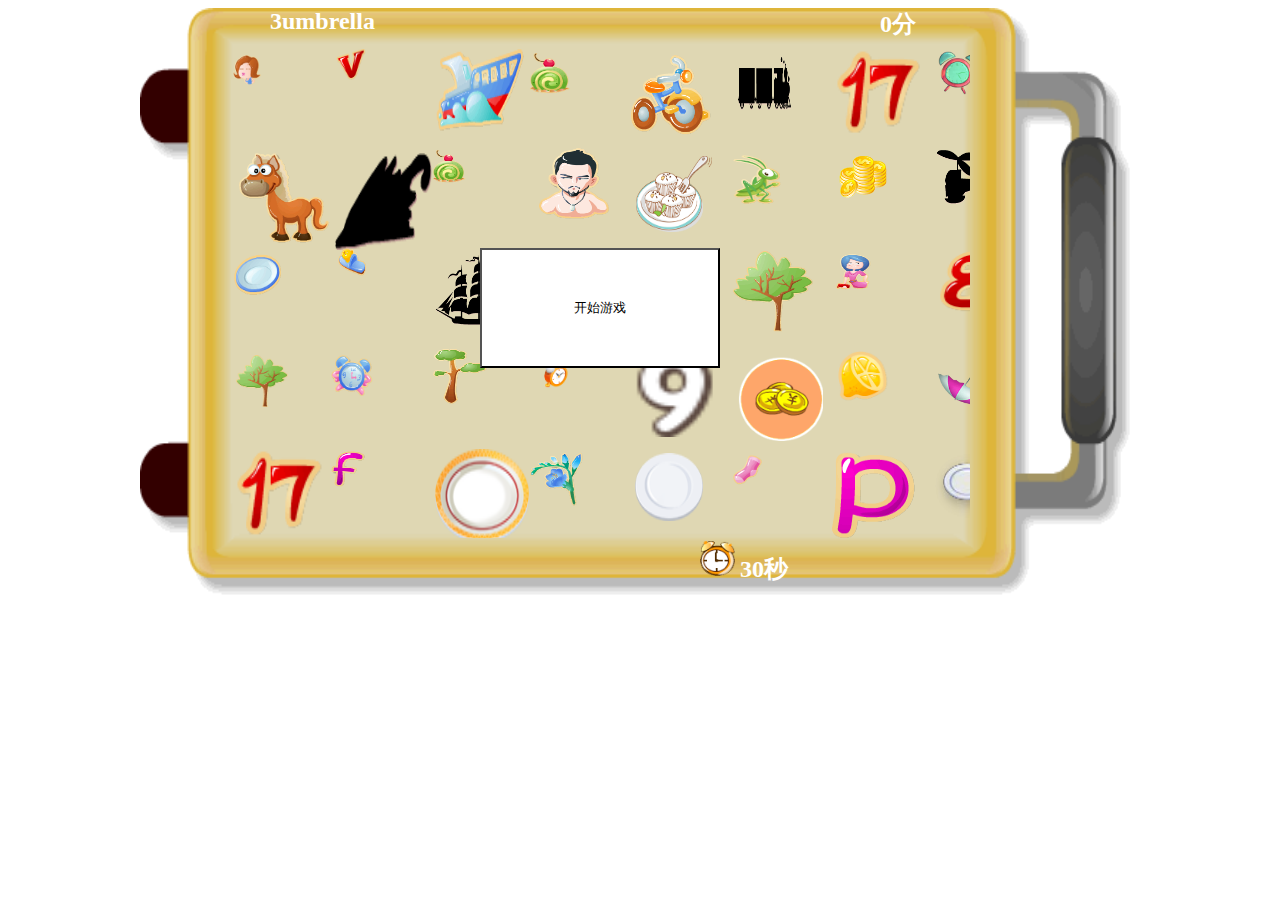
<file: 找你妹游戏/index.html>
<!DOCTYPE html>
<html lang="en">
<head>
    <meta charset="UTF-8">
    <title>找你妹</title>
    <script src="js/Game.js"></script>
    <script src="js/Map.js"></script>
    <script src="js/PicBg.js"></script>
    <script src="js/MoveBg.js"></script>
    <script src="js/Img.js"></script>
    <script src="js/TimeView.js"></script>
    <script src="js/Types.js"></script>
    <script src="js/Score.js"></script>

</head>
<body onload="start()">

</body>
<script>
    var game;
    function start() {
        // 创建游戏对象
        game=new Game();
        // 游戏初始化
        game.init();
        setInterval('run()',1000);
    }
    function run() {
        game.run();
    }

</script>
</html>
</file>
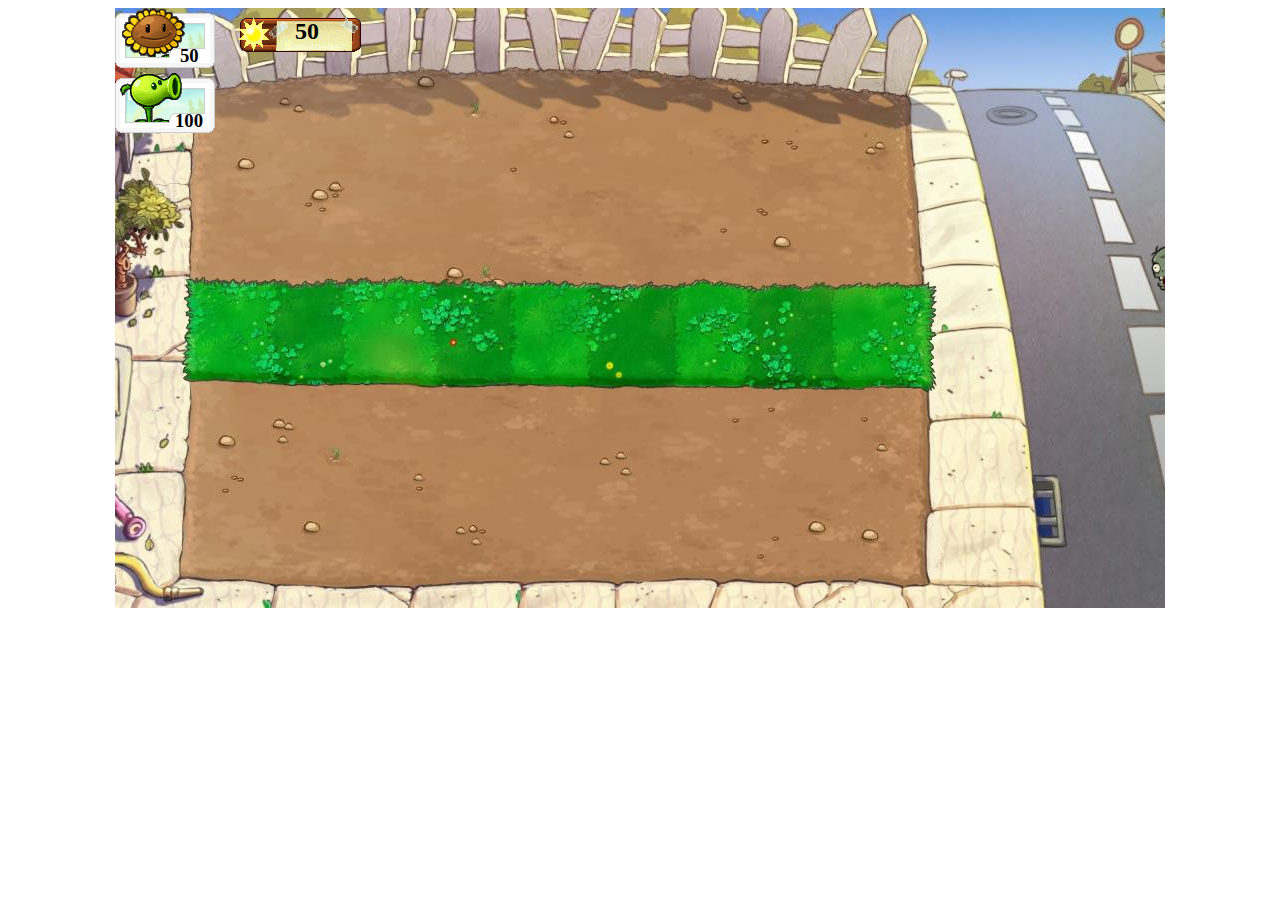
<file: 植物大战僵尸/index.html>
<!DOCTYPE html>
<html lang="en">
<head>
    <meta charset="UTF-8">
    <title>植物大战僵尸</title>
    <script src="./js/Game.js"></script>
    <script src="./js/Map.js"></script>
    <script src="./js/Flower.js"></script>
    <script src="./js/Peas.js"></script>
    <script src="./js/Zombie.js"></script>
    <script src="./js/Sun.js"></script>
    <script src="./js/SunScore.js"></script>
</head>
<body onload="start()">

</body>
<script>
    function start() {


        game = new Game();
        game.init();
        setInterval('game.run()', 100);
        document.onmousemove = function (ev) {
            game.onmousemove(ev);
        }
    }

</script>
</html>
</file>
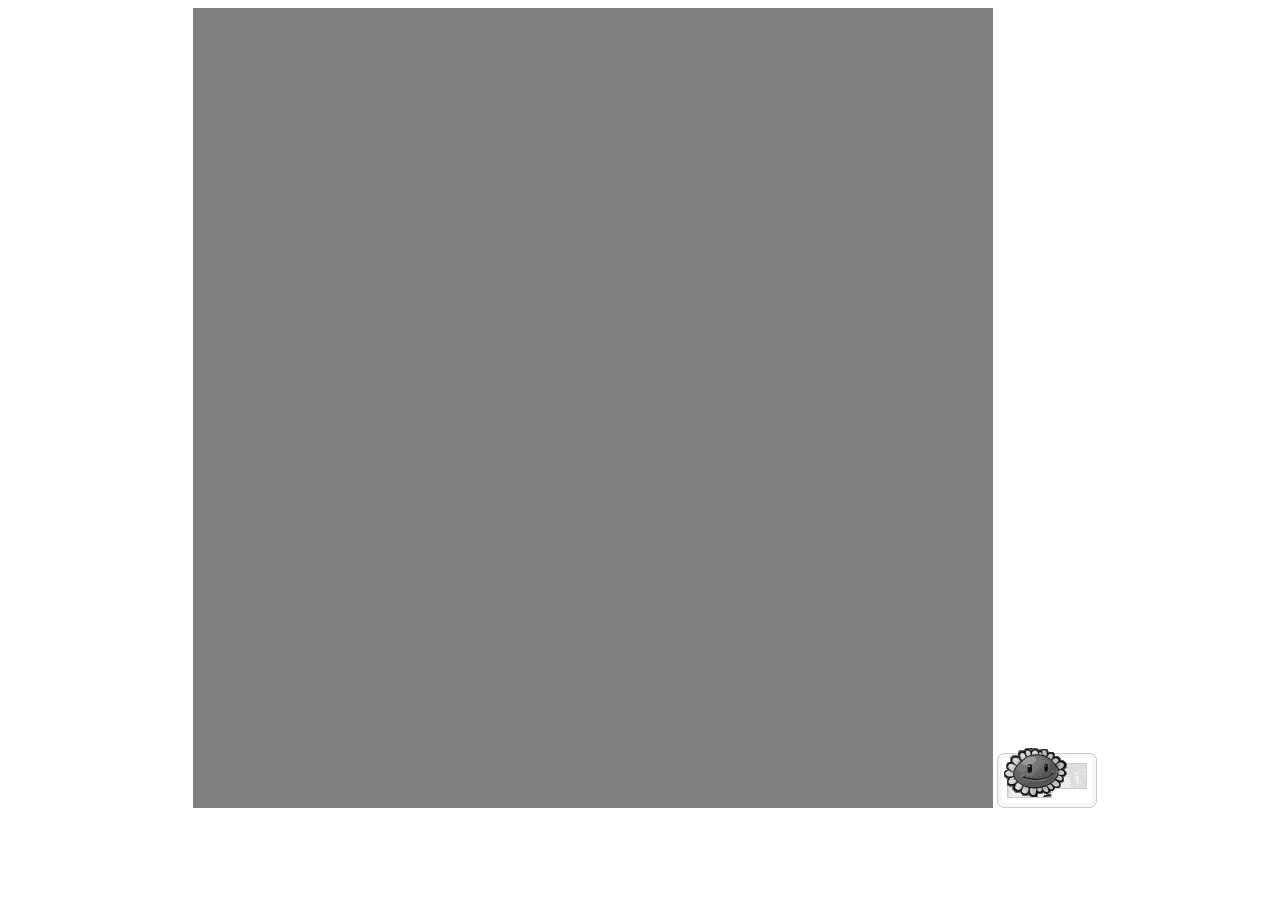
<file: 植物大战僵尸/11.html>
<!DOCTYPE html>

<html lang="en" xmlns="http://www.w3.org/1999/xhtml">
<head>
    <meta charset="utf-8" />
    <title></title>
</head>
<body style="text-align:center;">
<canvas id="myCanvas" width="800" height="800" onclick="savedata()" onmousemove="showmouse()" style="background:#808080;margin-left:10px; "></canvas>
<img src="./img/flower1.png" />

</body>
<script>
    //墙
    var img = new Image();
    img.src = "./img/flower1.png";

    //画布宽
    var canWidth = 800;
    //画布高
    var canHeight = 800;
    //墙块宽度
    var canStoreWidth = 80;
    //画布
    var ctx;
    //图片数据
    var imageData;
    //地图map
    var mapJson = new Array();

    window.onload = function ()
    {
        var canvas = document.getElementById('myCanvas');
        ctx = canvas.getContext('2d');
        savedata();
    }

    //获取到坐标所在的索引
    function inlocation(x, y)
    {
        var xx = x / canStoreWidth;
        var yy = y / canStoreWidth;

        return {
            x1: parseInt(xx) == xx ? xx : parseInt(xx) + 1,
            y1: parseInt(xx) == yy ? yy : parseInt(yy) + 1
        };
    }

    //1,将屏幕平均分割成分[10,20]
    //2,每块大小40*40

    //得到块区域
    function getStore(indexX, indexY)
    {
        var x = 0;
        var y = 0;
        x = (indexX - 1) * canStoreWidth;
        y = (indexY - 1) * canStoreWidth;
        return { X: x, Y: y };
    }

    //绘制事件
    function showmouse()
    {
        if (ctx)
        {
            setdata();
            var e = event;
            //绘制块
            var xy1 = inlocation(e.offsetX, e.offsetY);
            var location = getStore(xy1.x1, xy1.y1);

            ctx.drawImage(img, location.X, location.Y, canStoreWidth, canStoreWidth);
            //人物不可存在不可以移动的元素上面
        }
    }
    //保存每次绘制的地图
    function savedata()
    {
        if (ctx)
        {
            imageData = ctx.getImageData(0, 0, canWidth, canHeight);
            //纪录当前点击的模块
            var e = event;
            if (e.type == "click")
            {
                //绘制块
                var xy1 = inlocation(e.offsetX, e.offsetY);
                mapJson.push(new Array(xy1.x1, xy1.y1));
            }
        }
    }
    //重绘保存好的图片
    function setdata()
    {
        if (imageData)
        {
            ctx.putImageData(imageData, 0, 0);
        }
    }
    //绘图太快有bug，不知道什么情况
</script>
</html>
</file>
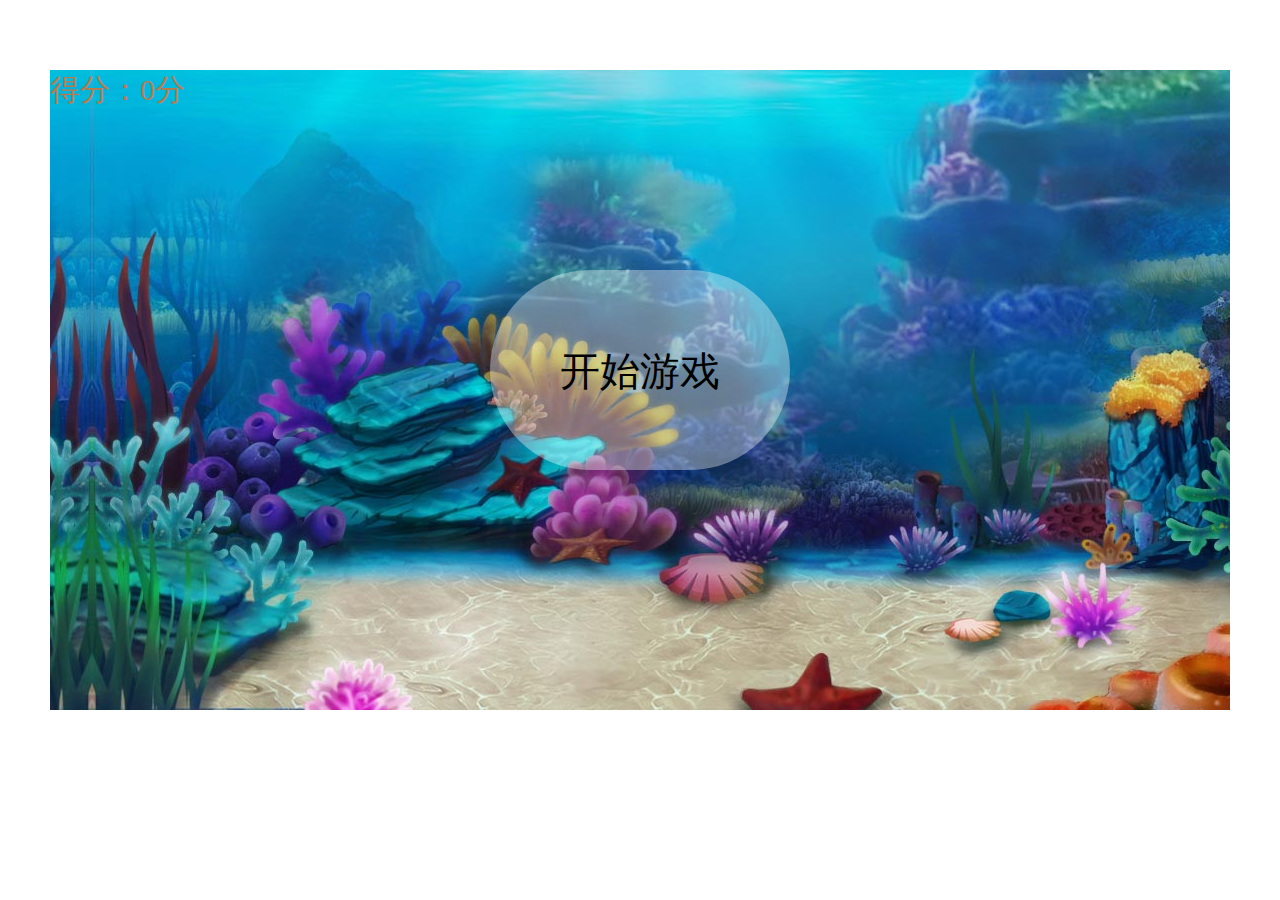
<file: 大鱼 吃小鱼/Fish/开吃.html>
<!DOCTYPE html>
<html lang="en">
<head>
    <meta charset="UTF-8">
    <title>大鱼吃小鱼</title>
    <link rel="stylesheet" href="CSS/index.css">
    <script src="js/Map.js"></script>
    <script src="js/Game.js"></script>
    <script src="js/Player.js"></script>
    <script src="js/Fish1.js"></script>
    <script src="js/Fish2.js"></script>
    <script src="js/Bullet.js"></script>
</head>
<body>

</body>

<script>

    game = new Game();

    game.init();

</script>
</html>
</file>
<file: 大鱼 吃小鱼/Fish/CSS/index.css>
#box {
    width: 1180px;
    height: 640px;
    margin: 70px auto;
    background-color: #66ccff;
    position: relative;
    overflow: hidden;
}

#over {
    width: 1180px;
    height: 640px;
    background-color: #66ccff;
    color: rgba(255, 9, 83, 0.73);
    font-size: 55px;
    text-align: center;
    position: absolute;
    cursor: default;
    z-index: 9999;
    line-height: 320px;
    -webkit-animation: myover 2s infinite;
    -webkit-animation-direction: alternate;
}

@-webkit-keyframes myover {
    0% {
        background: rgba(102, 204, 255, 1);
    }
    25% {
        background: rgba(102, 204, 255, 0.9);
    }
    50% {
        background: rgba(102, 204, 255, 0.8);
    }
    100% {
        background: rgba(102, 204, 255, 0.7);
    }
}

#overlay {
    position: absolute;
    left: 0;
    top: 0;
    right: 0;
    bottom: 0;
    z-index: 99;
}

#player {
    width: 58px;
    height: 32px;
    position: absolute;
}

#fish1 {
    width: 57px;
    height: 30px;
    position: absolute;
}

#fish2 {
    width: 83px;
    height: 68px;
    position: absolute;
}

#bullet {
    width: 64px;
    height: 64px;
    position: absolute;
}

#score {
    width: 300px;
    height: 30px;
    font-size: 30px;
    position: absolute;
    top: 0;
    left: 0;
    z-index: 100;
    color: rgba(239, 104, 30, 0.79);
}

#start {
    width: 300px;
    height: 200px;
    font-size: 40px;
    text-align: center;
    line-height: 200px;
    background-color: rgba(255, 255, 255, 0.36);
    color: black;
    z-index: 233;
    position: absolute;
    top: 200px;
    left: 440px;
    -webkit-border-radius: 233px;
    -moz-border-radius: 233px;
    border-radius: 233px;
    border: none;
    transiton: all 0.5s;
    outline: none;
}

#start span {
    display: inline-block;
    position: relative;
    transiton: 0.5s;
}

#start span:after {
    content: '吃！';
    position: absolute;
    opacity: 0;
    top: 65px;
    right: 50px;
    transition: 0.5s;
}

#start:hover span {
    color: rgba(240, 0, 6, 0.85);
    padding-right: 100px;
    top: -20px;
    transition: 0.5s;
}

#start:hover span:after {
    opacity: 1;
    right: 0;
}

#reset {
    outline: none;
    width: 300px;
    height: 200px;
    font-size: 50px;
    text-align: center;
    line-height: 200px;
    color: #cb0c96;
    z-index: 10000;
    position: absolute;
    top: 220px;
    left: 440px;
    background-color: rgb(102, 204, 255);
    -webkit-border-radius: 233px;
    -moz-border-radius: 233px;
    border-radius: 233px;
    border: none;
}
</file>
